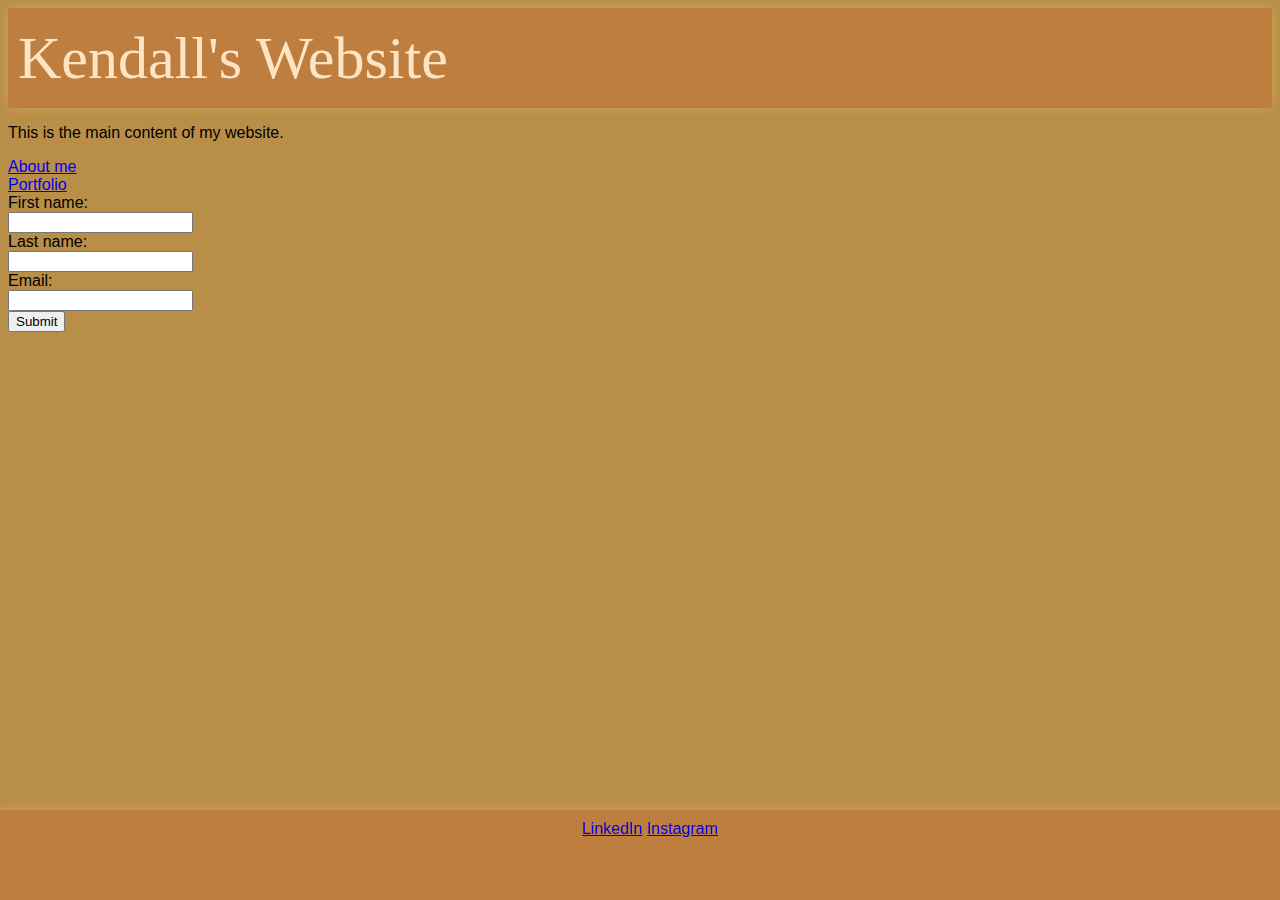
<file: index.html>
<!DOCTYPE html>
<html lang="en">

<head>
    <meta charset="UTF-8">
    <meta name="viewport" content="width=device-width, initial-scale=1.0">
    <title>Kendall's Wesbite</title>
    <link rel="stylesheet" href="style.css">
    <link rel="javascript" href="javascript.js">
</head>

<body>
    <header class="header">
        <div class="menu">
        </div>
        <header class="website">Kendall's Website</header>
    </header>
    <main>
        <p>This is the main content of my website.</p>
            <div class="grid-container">
                <div class="grid-item"><a href="about.html">About me</a></div>
                <div class="grid-item">  <a href="portfolio.html">Portfolio</a></div>
                <form>
                <div class="grid-item"><label for="fname">First name:</label><br>
                    <input type="text" id="fname" name="fname"><br>
                <div class="grid-item"> <label for="lname">Last name:</label><br>
                    <input type="text" id="lname" name="lname"><br>
                <div class="grid-item"><label for="email">Email:</label><br>
                    <input type="email" id="email" name="email"><br></div>
                <div class="grid-item"><form method="post">
                    <input type="submit" value="Submit" /></div>
              </div>
            </form>
    </main>
    <footer>
        <a href="https://www.linkedin.com/in/kendall-heiner-b76a701ab" target="_blank"> LinkedIn</a>
        <a href="https://www.instagram.com/heinerkendall/" target="_blank">Instagram</a>
    </footer>
</body>

</html>
</file>
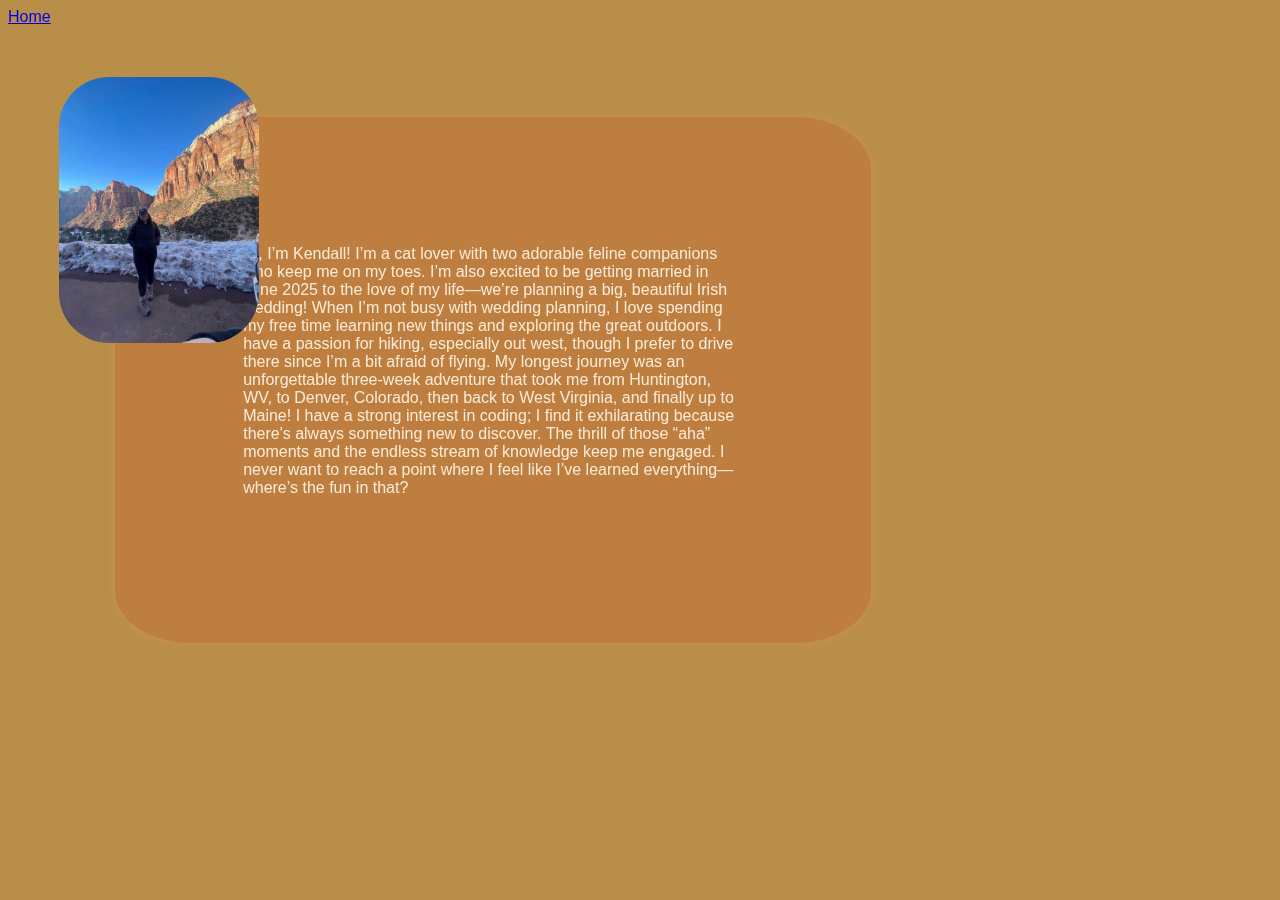
<file: about.html>
<!DOCTYPE html>
<html lang="en">

<head>
    <meta charset="UTF-8">
    <meta name="viewport" content="width=device-width, initial-scale=1.0">
    <title>Document</title>
    <link rel="stylesheet" href="style.css">
</head>

<body>
    <a href="index.html">Home</a>
        <div class="textandpic">
        <div class="text"> Hi, I’m Kendall! I’m a cat lover with two adorable feline companions who keep me on my toes. I’m also excited to
        be getting married in June 2025 to the love of my life—we’re planning a big, beautiful Irish wedding!

        When I’m not busy with wedding planning, I love spending my free time learning new things and exploring the
        great outdoors. I have a passion for hiking, especially out west, though I prefer to drive there since I’m a bit
        afraid of flying. My longest journey was an unforgettable three-week adventure that took me from Huntington, WV,
        to Denver, Colorado, then back to West Virginia, and finally up to Maine!

        I have a strong interest in coding; I find it exhilarating because there's always something new to discover. The
        thrill of those “aha” moments and the endless stream of knowledge keep me engaged. I never want to reach a point
        where I feel like I’ve learned everything—where’s the fun in that?     
    </div>
    </div>
    </div>
    <image class="kendall" src="kendall.jpg"></image>
    <script>
        alert("Hello World!");
      </script>     
</body>

</html>
</file>
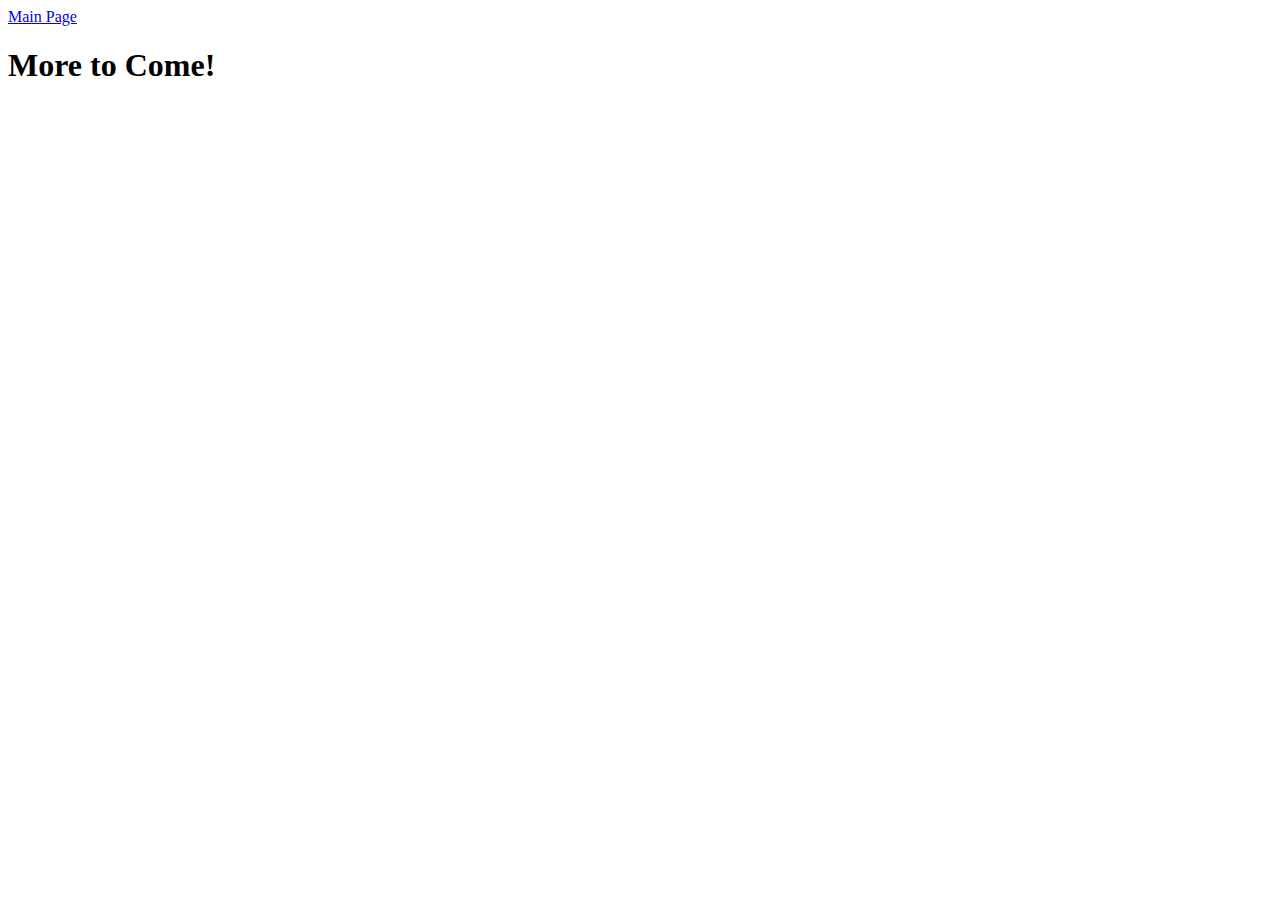
<file: portfolio.html>
<!DOCTYPE html>
<html lang="en">
  <head>
    <meta charset="UTF-8" />
    <meta name="viewport" content="width=device-width, initial-scale=1.0" />
    <title>Document</title>
  </head>
  <body>
    <a href="index.html">Main Page</a>
    <div class="porfolio"></div>
    <h1>More to Come!</h1>
  </body>
</html>
</file>
<file: style.css>
body {
  background-color: rgb(185, 142, 73);
  font-family: Verdana, Geneva, Tahoma, sans-serif;
}

.text {
  z-index: -5;
  margin: 7%;
  width: 500px;
  background-color: #bd7e3f;
  background: size 100px;
  color: antiquewhite;
  height: 30%;
  padding: 10%;
  box-shadow: 0 0 12px -2px rgb(210, 150, 80);
  position: fixed;
  left: 2%;
  right: 2%;
  bottom: 5%;
  top: 3%;
  border-radius: 10%;
}

footer {
  background-color: #bd7e3f;
  color: antiquewhite;
  height: 70px;
  padding: 10px;
  position: fixed;
  left: 0;
  right: 0;
  bottom: 0;
  width: 100%;
  text-align: center;
  box-shadow: 0 0 12px -2px rgb(215, 181, 80);
}

.header {
  box-shadow: 0 0 12px -2px rgb(215, 181, 80);
  left: 0;
  right: 0;
  align-items: center;
  background-color: #bd7e3f;
  color: bisque;
  display: flex;
  height: 80px;
  padding: 10px;
  font-size: 60px;
  font-family: cursive;
}

.kendall {
  border-radius: 50px;
  margin: 4%;
  background-repeat: inherit;
  width: 200px;
  z-index: -3;
}

@media only screen and (max-width: 10px) {
  body {
    background-color: #bd7e3f;
  }
}
</file>
